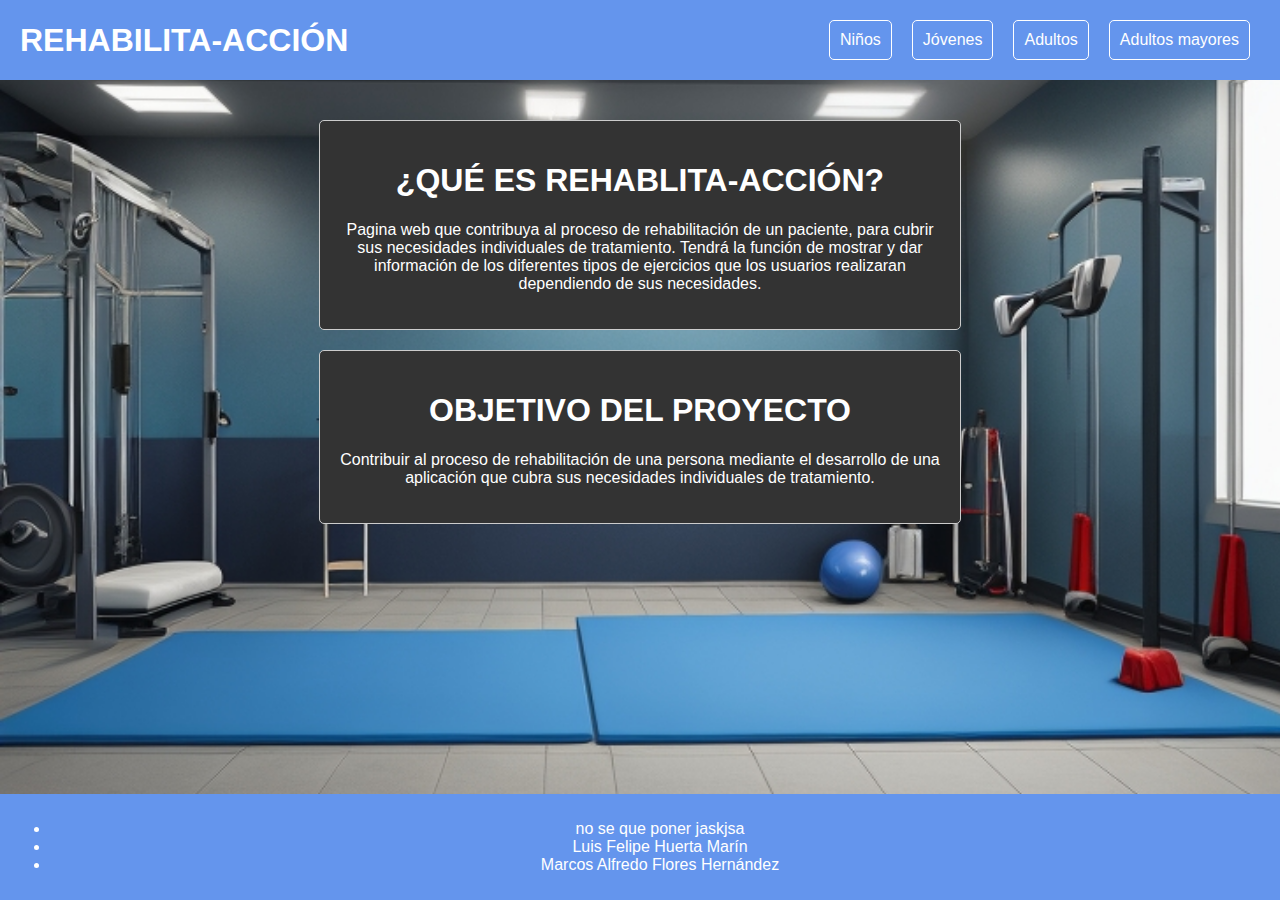
<file: paginas/index.html>
<!DOCTYPE html>
<html lang="es">
<head>
    
    <meta charset="UTF-8">
    <meta name="viewport" content="width=device-width, initial-scale=1.0">
    <link rel="stylesheet" href="../styles/styles.css">
    <link rel="stylesheet" href="../styles/logo_blanco.png" type="image/icx-icon">
    <title>Rehabilita-Acción - Ejercicios para todos</title>
</head>
<body>
    <header>
        
        <h1 class="titulo">REHABILITA-ACCIÓN</h1>
        
        <nav class="menu">
            
                <a href="niños.html">Niños</a>
                <a href="jovenes.html">Jóvenes</a>
                <a href="adultos.html">Adultos</a>
                <a href="mayores.html">Adultos mayores</a>

        </nav>
    </header>
    <main>
        <div class="container">
            <h1>¿QUÉ ES REHABLITA-ACCIÓN?</h1>
            <p>
                Pagina web que contribuya al proceso de rehabilitación de un paciente, para cubrir sus necesidades individuales de tratamiento.
            Tendrá la función de mostrar y dar información de los diferentes tipos de ejercicios que los usuarios realizaran dependiendo de sus necesidades.
            </p>
        </div>
                
        <div class="container2">
            
            <p>
                <h1>OBJETIVO DEL PROYECTO</h1>
Contribuir al proceso de rehabilitación de una persona mediante el desarrollo de una 
aplicación que cubra sus necesidades individuales de tratamiento.
            </p>
        </div>
    </main>
    

</body>
<footer>
    <ul>
        <li>no se que poner jaskjsa</li>
        <li>Luis Felipe Huerta Marín</li>
        <li>Marcos Alfredo Flores Hernández</li>
    </ul>
</footer>
</html>
</file>
<file: styles/styles.css>
body {
    font-family: Arial, sans-serif;
    background-image: url(fondo_general.jpg);
    background-repeat: no-repeat;
    background-size: cover;
    background-attachment: fixed;
    font-size: 16px;
    color: #333;
    margin: 0;
    padding: 0;
    display: flex;
    flex-direction: column;
    min-height: 100vh;
}

header {
    background-color: cornflowerblue;
    padding: 20px;
    color: #fff;
    display: flex;
    justify-content: space-between;
    align-items: center;
}

.titulo {
    margin: 0;
}

nav {
    display: flex;
}

nav a {
    text-decoration: none;
    color: white;
    padding: 10px;
    margin: 0 10px;
    border: 1px solid white;
    border-radius: 5px;
}

nav a:hover {
    background-color: white;
    color: #333;
}

main {
    padding: 20px;
    text-align: center;
}

.container,
.container2 {
    background-color: #333;
    padding: 20px;
    border: 1px solid #ccc;
    border-radius: 5px;
    max-width: 600px;
    margin: 20px auto;
    display: block;
    color: #fff;
}

.container p,
.container2 p {
    color: #fff;
}

footer {
    background-color: cornflowerblue;
    padding: 10px;
    color: white;
    text-align: center;
    margin-top: auto;
}

p {
    color: white;
}

h1, h2, h3, h4 {
    color: white;
}
</file>
